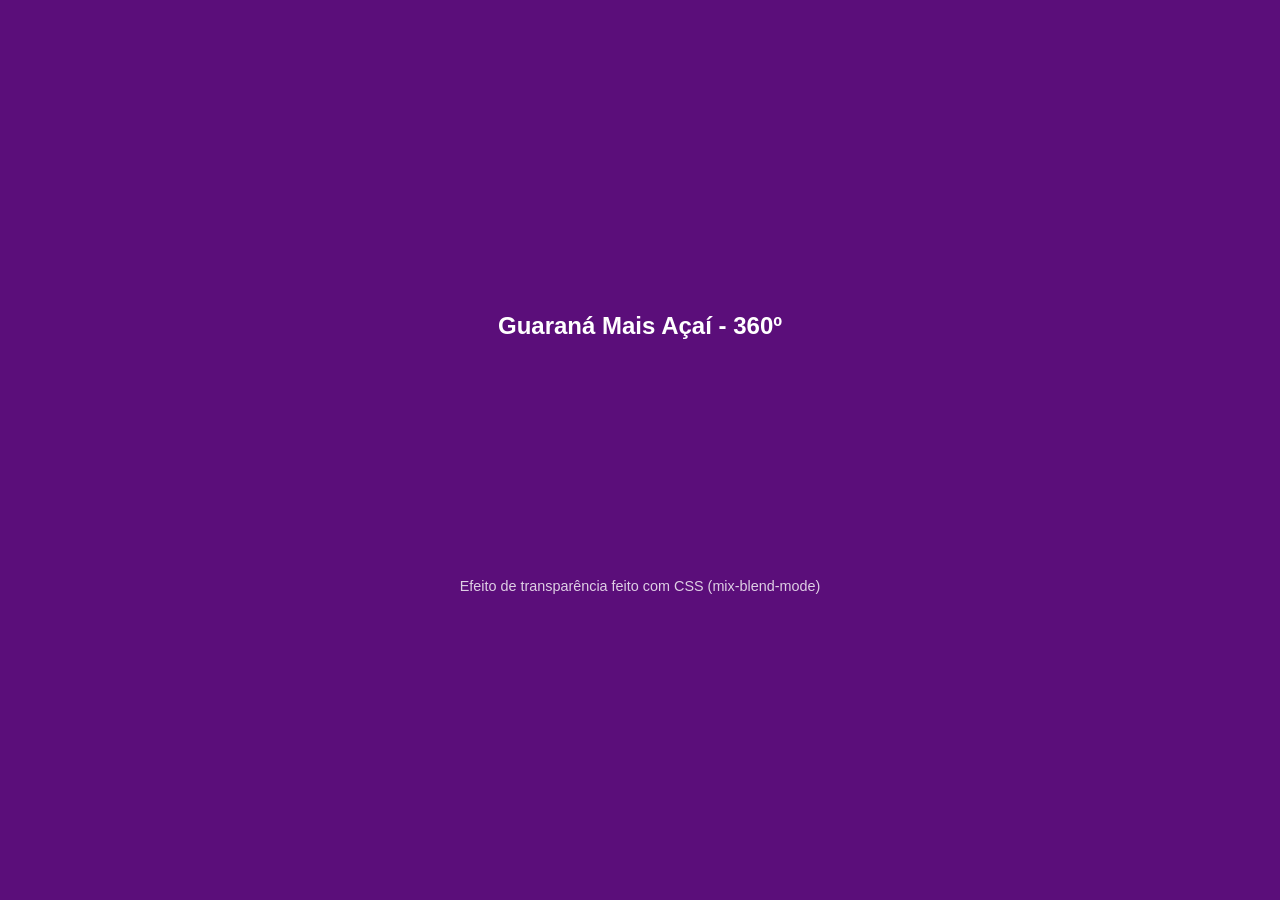
<file: index.html>
<!DOCTYPE html>
<html lang="pt-PT">
<head>
    <meta charset="UTF-8">
    <meta name="viewport" content="width=device-width, initial-scale=1.0">
    <title>Vídeo 360 - Guaraná Mais Açaí</title>
    <style>
        body {
            /* Fundo roxo inspirado na embalagem do açaí */
            background-color: #5b0e7a; 
            display: flex;
            justify-content: center;
            align-items: center;
            height: 100vh;
            margin: 0;
            color: white;
            font-family: sans-serif;
        }
        
        .container {
            text-align: center;
        }

        .video-360 {
            width: 400px;
            max-width: 90vw;
            border-radius: 10px;
            
            /* O mix-blend-mode: screen faz com que os píxeis pretos do vídeo se tornem transparentes, 
               deixando ver o fundo roxo da página, enquanto mantém as cores claras do copo. */
            mix-blend-mode: lighten; 
            
            /* Um pequeno brilho para destacar o copo */
            /* filter: drop-shadow(0 0 20px rgba(255,255,255,0.2)); */
        }
        
        p {
            opacity: 0.8;
            font-size: 0.9em;
        }
    </style>
</head>
<body>
    <div class="container">
        <h2>Guaraná Mais Açaí - 360º</h2>
        
        <!-- O vídeo reproduz automaticamente (autoplay), em loop, e sem som (muted) -->
        <!-- Substitua 'seu_video.mp4' pelo ficheiro de vídeo que fez download -->
        <video class="video-360" src="seu_video.mp4" autoplay loop muted playsinline></video>
        
        <p>Efeito de transparência feito com CSS (mix-blend-mode)</p>
    </div>
</body>
</html>
</file>
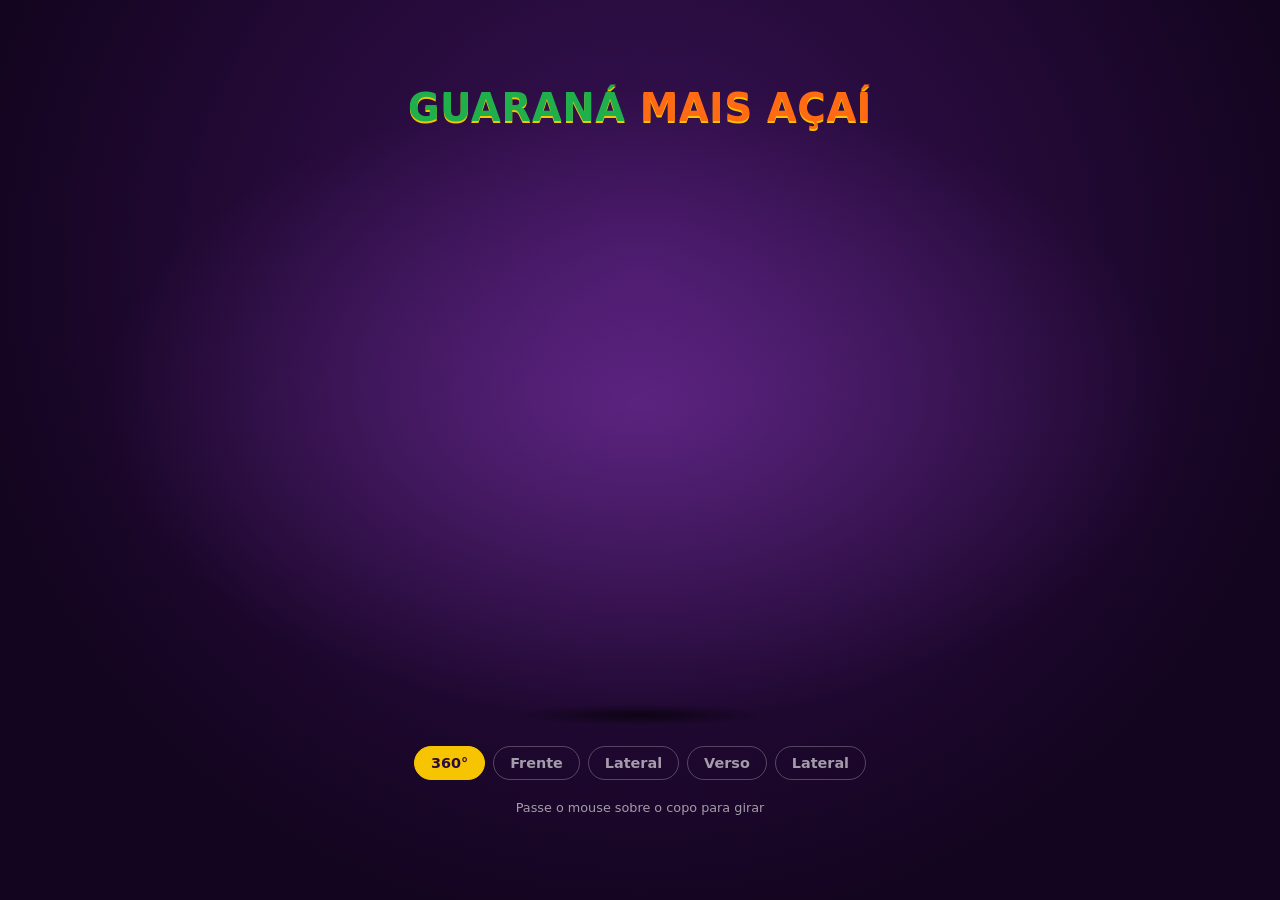
<file: index2.html>
<!doctype html>
<html lang="pt-BR">
<head>
  <meta charset="utf-8">
  <meta name="viewport" content="width=device-width, initial-scale=1">
  <title>Guaraná Mais Açaí 360°</title>
  <link rel="stylesheet" href="style.css">
</head>
<body>
  <main class="showcase">
    <!-- Estado da vitrine: 360° automático ou uma vista fixa (radio hack, sem JS) -->
    <input class="sr" type="radio" name="vista" id="auto" checked>
    <input class="sr" type="radio" name="vista" id="v1">
    <input class="sr" type="radio" name="vista" id="v2">
    <input class="sr" type="radio" name="vista" id="v3">
    <input class="sr" type="radio" name="vista" id="v4">

    <h1 class="title">Guaraná <span>Mais Açaí</span></h1>

    <div class="stage">
      <div class="cup" role="img" aria-label="Copo Guaraná Mais Açaí 290 mL girando 360 graus">
        <img class="frame f1" src="img/01-frente.png"  alt="" width="821" height="1292">
        <img class="frame f2" src="img/02-lateral.png" alt="" width="903" height="1419">
        <img class="frame f3" src="img/03-verso.png"   alt="" width="919" height="1400">
        <img class="frame f4" src="img/04-lateral.png" alt="" width="929" height="1424">

        <!-- Passe o mouse da esquerda para a direita para girar manualmente -->
        <div class="zones" aria-hidden="true"><span></span><span></span><span></span><span></span></div>
      </div>
      <div class="shadow"></div>
    </div>

    <nav class="controls" aria-label="Vistas do copo">
      <label for="auto">360°</label>
      <label for="v1">Frente</label>
      <label for="v2">Lateral</label>
      <label for="v3">Verso</label>
      <label for="v4">Lateral</label>
    </nav>

    <p class="hint">Passe o mouse sobre o copo para girar</p>
  </main>
</body>
</html>
</file>
<file: style.css>
/* ==========================================================
   Copo Guaraná Mais Açaí — animação 360° só com HTML/CSS
   4 vistas em ordem de rotação: frente → lateral → verso → lateral
   ========================================================== */

:root {
  --dur: 6s;                        /* volta completa */
  --slot: calc(var(--dur) / 4);     /* tempo de cada vista */
  --fade: 0.45s;                    /* transição entre vistas (7.5% de --dur) */

  --bg-1: #3a1257;
  --bg-2: #13041f;
  --accent: #f6c400;
  --text: #fff;
  --muted: rgba(255, 255, 255, 0.6);
}

*,
*::before,
*::after { box-sizing: border-box; }

html, body { height: 100%; }

body {
  margin: 0;
  font-family: system-ui, -apple-system, "Segoe UI", Roboto, sans-serif;
  color: var(--text);
  background:
    radial-gradient(ellipse 60% 50% at 50% 45%, rgba(140, 60, 190, 0.45), transparent 70%),
    radial-gradient(ellipse at 50% 30%, var(--bg-1), var(--bg-2) 75%);
  background-color: var(--bg-2);
  overflow-x: hidden;
}

.showcase {
  min-height: 100%;
  display: grid;
  place-items: center;
  align-content: center;
  gap: 1.25rem;
  padding: 2rem 16px;
}

.sr {
  position: absolute;
  width: 1px; height: 1px;
  overflow: hidden;
  clip-path: inset(50%);
  white-space: nowrap;
}

.title {
  margin: 0;
  font-size: clamp(1.5rem, 4vw, 2.4rem);
  font-weight: 900;
  letter-spacing: 0.02em;
  text-transform: uppercase;
  color: #20b04b;
  text-shadow: 0 2px 0 var(--accent);
}
.title span { color: #ff6a13; }

/* ---------- Palco ---------- */

.stage {
  position: relative;
  display: grid;
  justify-items: center;
}

.cup {
  position: relative;
  height: min(64vh, 560px, (100vw - 32px) / 0.645);
  aspect-ratio: 0.645;              /* média das 4 fotos recortadas */
  animation: float 4s ease-in-out infinite;
}

.frame {
  position: absolute;
  inset: 0;
  width: 100%;
  height: 100%;
  object-fit: fill;                 /* alinha a silhueta das 4 vistas (≤2% de ajuste) */
  opacity: 0;
  user-select: none;
  -webkit-user-drag: none;
  filter: drop-shadow(0 18px 24px rgba(0, 0, 0, 0.35));

  /* 360° automático */
  animation: giro var(--dur) ease-in-out infinite;
  animation-delay: calc(var(--i) * var(--slot) - var(--fade) - var(--dur));
}
.f1 { --i: 0; }
.f2 { --i: 1; }
.f3 { --i: 2; }
.f4 { --i: 3; }

/* Cada vista entra por cima da anterior (z-index 3), a anterior só some
   depois que a nova está 100% opaca — o copo nunca fica translúcido. */
@keyframes giro {
  0%     { opacity: 0; z-index: 3; transform: translateX(2%); }
  7.5%   { opacity: 1; z-index: 3; transform: none; }
  25%    { opacity: 1; z-index: 3; transform: none; }
  25.01% { opacity: 1; z-index: 2; transform: none; }
  32.5%  { opacity: 1; z-index: 2; transform: translateX(-2%); }
  32.51% { opacity: 0; z-index: 1; transform: translateX(-2%); }
  100%   { opacity: 0; z-index: 1; transform: translateX(2%); }
}

@keyframes float {
  0%, 100% { transform: translateY(0); }
  50%      { transform: translateY(-10px); }
}

.shadow {
  width: 72%;
  height: 22px;
  margin-top: -6px;
  border-radius: 50%;
  background: radial-gradient(closest-side, rgba(0, 0, 0, 0.6), transparent);
  animation: shadow 4s ease-in-out infinite;
}

@keyframes shadow {
  0%, 100% { transform: scaleX(1);    opacity: 1; }
  50%      { transform: scaleX(0.88); opacity: 0.7; }
}

/* ---------- Giro manual (hover) e vistas fixas (radios) ---------- */

/* Zonas invisíveis: mover o mouse da esquerda p/ direita gira o copo */
.zones {
  position: absolute;
  inset: 0;
  z-index: 10;
  display: grid;
  grid-template-columns: repeat(4, 1fr);
  cursor: ew-resize;
}

/* Modo manual: para o 360° e mostra só a vista escolhida.
   :where() zera a especificidade para as regras de vista ativa vencerem. */
:where(.showcase:has(.sr:checked:not(#auto)), .cup:has(.zones span:hover)) .frame {
  animation: none;
  opacity: 0;
  z-index: 1;
  transform: none;
  transition: opacity 0.3s 0.3s;    /* a anterior some depois que a nova entrou */
}

/* Vista fixa escolhida nos botões (o hover tem prioridade) */
.showcase:has(#v1:checked) .cup:not(:has(.zones span:hover)) .f1,
.showcase:has(#v2:checked) .cup:not(:has(.zones span:hover)) .f2,
.showcase:has(#v3:checked) .cup:not(:has(.zones span:hover)) .f3,
.showcase:has(#v4:checked) .cup:not(:has(.zones span:hover)) .f4,
/* Vista sob o cursor */
.cup:has(.zones span:nth-child(1):hover) .f1,
.cup:has(.zones span:nth-child(2):hover) .f2,
.cup:has(.zones span:nth-child(3):hover) .f3,
.cup:has(.zones span:nth-child(4):hover) .f4 {
  opacity: 1;
  z-index: 2;
  transition: opacity 0.3s;
}

/* ---------- Controles ---------- */

.controls {
  display: flex;
  flex-wrap: wrap;
  justify-content: center;
  gap: 0.5rem;
}

.controls label {
  padding: 0.5rem 1rem;
  border: 1px solid rgba(255, 255, 255, 0.25);
  border-radius: 999px;
  font-size: 0.9rem;
  font-weight: 600;
  color: var(--muted);
  cursor: pointer;
  transition: background-color 0.2s, color 0.2s, border-color 0.2s;
}
.controls label:hover {
  color: var(--text);
  border-color: rgba(255, 255, 255, 0.6);
}

.showcase:has(#auto:checked) label[for="auto"],
.showcase:has(#v1:checked) label[for="v1"],
.showcase:has(#v2:checked) label[for="v2"],
.showcase:has(#v3:checked) label[for="v3"],
.showcase:has(#v4:checked) label[for="v4"] {
  background: var(--accent);
  border-color: var(--accent);
  color: #2a0b3d;
}

.showcase:has(.sr:focus-visible) .controls label {
  outline: none;
}
#auto:focus-visible ~ .controls label[for="auto"],
#v1:focus-visible ~ .controls label[for="v1"],
#v2:focus-visible ~ .controls label[for="v2"],
#v3:focus-visible ~ .controls label[for="v3"],
#v4:focus-visible ~ .controls label[for="v4"] {
  outline: 2px solid #fff;
  outline-offset: 3px;
}

.hint {
  margin: 0;
  font-size: 0.8rem;
  color: var(--muted);
}

@media (hover: none) {
  .hint { display: none; }
}

/* Sem animação automática para quem prefere movimento reduzido */
@media (prefers-reduced-motion: reduce) {
  .cup, .shadow { animation: none; }
  .frame { animation: none; }
  .showcase:has(#auto:checked) .cup:not(:has(.zones span:hover)) .f1 { opacity: 1; }
}
</file>
